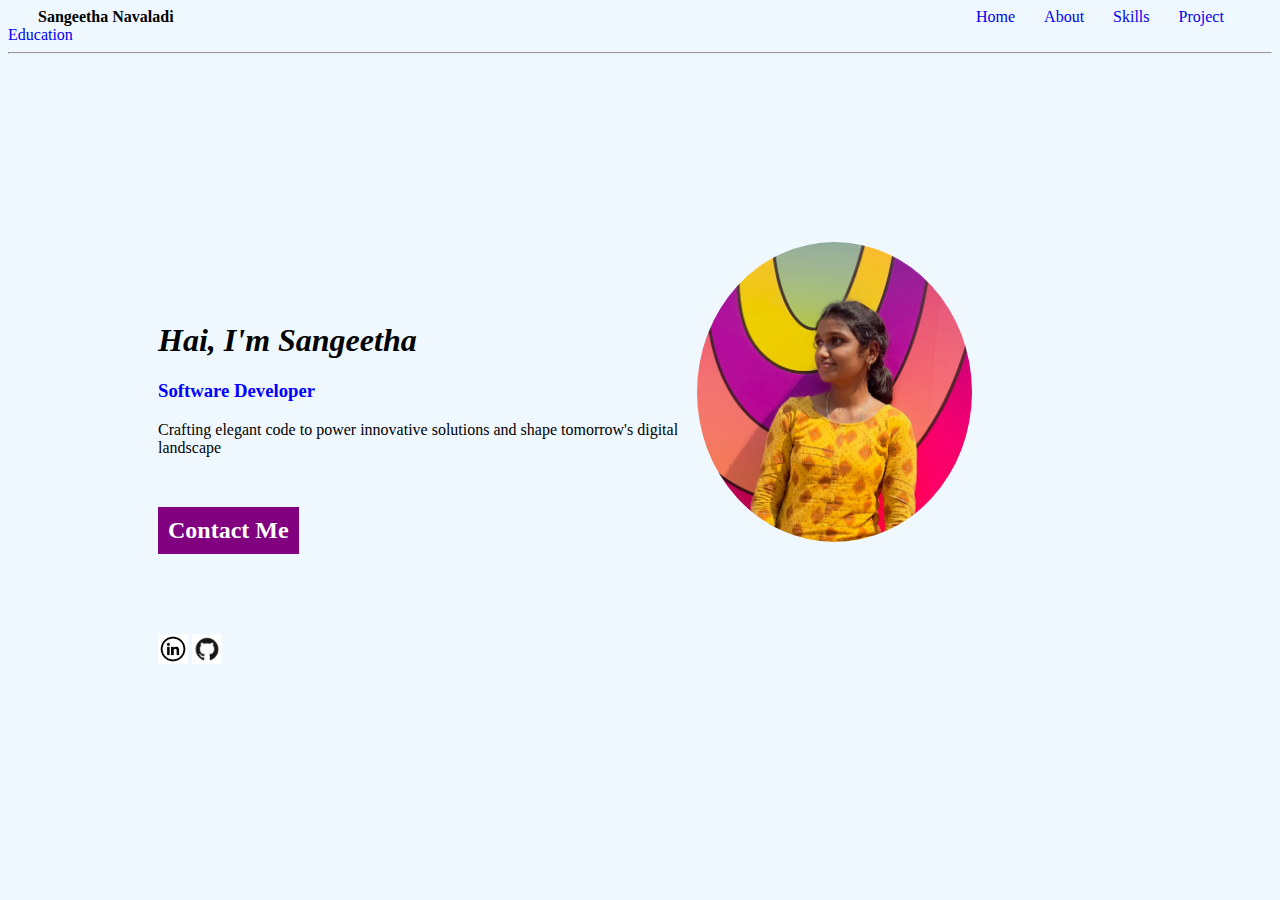
<file: index.html>
<!DOCTYPE html>
<html lang="en">
<head>
    <meta charset="UTF-8">
    <meta name="viewport" content="width=device-width, initial-scale=1.0">
    <title>Portfolio</title>
    <link rel="stylesheet" href="style.css">
</head>

<body>
    <header>
    <h4>Sangeetha Navaladi</h4>
    <nav class="first">
        <ul>
            <li><a href="index.html">Home</a></li>
            <li><a href="about.html">About</a></li>
            <li><a href="skills.html">Skills</a></li>
            <li><a href="project.html">Project</a></li>
            <li><a href="education.html">Education</a></li>
        </ul>
    </nav>
    </header>
<hr>
<div class="second">
    <img src="photo.jpg" class="photostyle"></div>
    <div><h1 class="names">Hai, I'm Sangeetha</h1>
    <h3 class="third">Software Developer</h3>
    <p>Crafting elegant code to power innovative solutions and shape tomorrow's digital landscape</p>

    <h2 class="contacts"><a>Contact Me</a></h2>
    <div class="logo">
    <a href="https://www.linkedin.com/in/sangeetha-navaladi-50a771261" class="linkedin1">
    <img src="linkedin.webp" class="linkedinlogo">
    </a>

    <a href="https://github.com/SangeethaNavaladi" class="github1">
    <img src="github.png" class="githublogo">
    </a>
    </div>

    
</div>

</body>
</html>
</file>
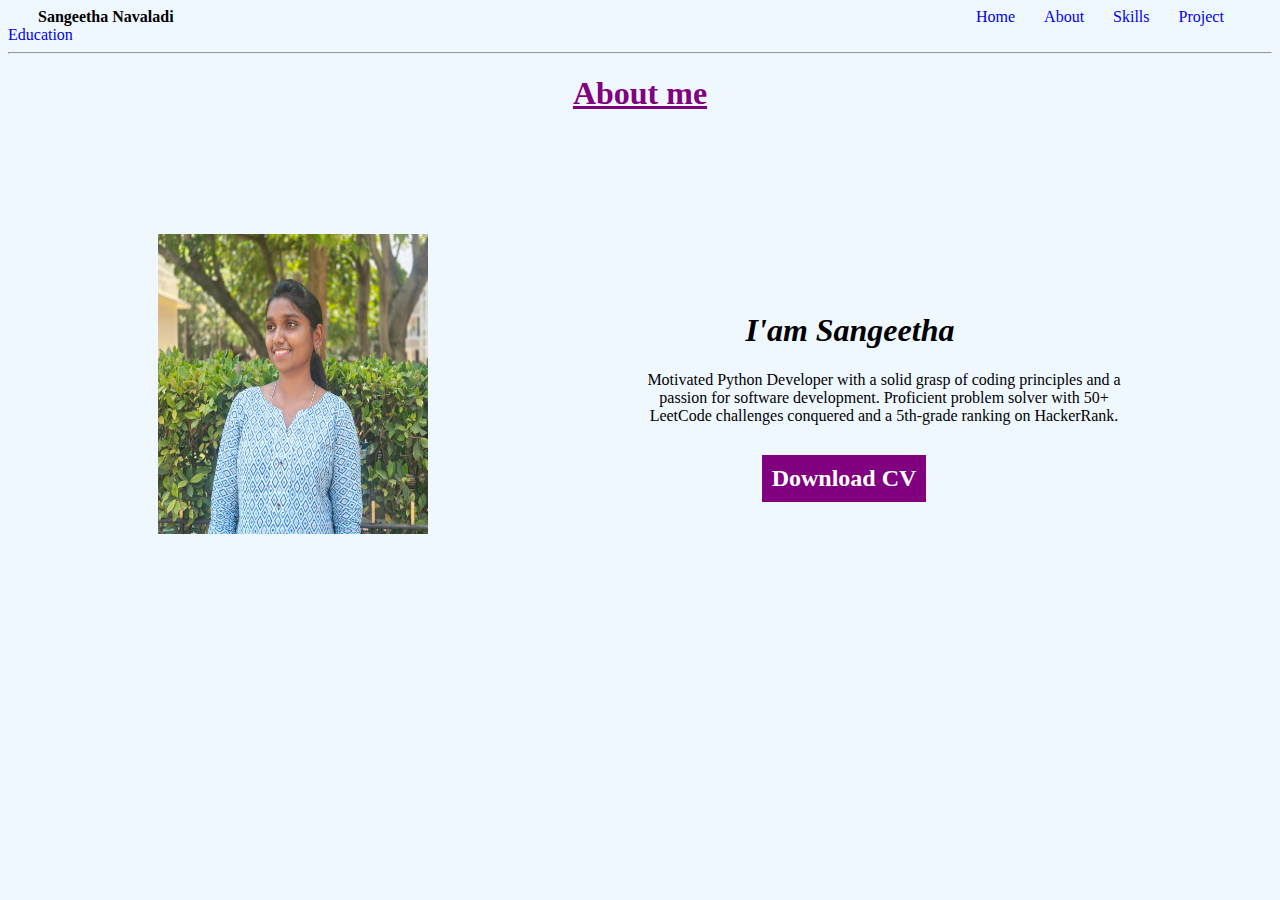
<file: about.html>
<!DOCTYPE html>
<html lang="en">
<head>
    <meta charset="UTF-8">
    <meta name="viewport" content="width=device-width, initial-scale=1.0">
    <title>Document</title>
    <link rel="stylesheet" href="about-style.css">
</head>

<body>
    <header>
    <h4>Sangeetha Navaladi</h4>
    <nav class="first">
        <ul>
            <li><a href="index.html">Home</a></li>
            <li><a href="about.html">About</a></li>
            <li><a href="skills.html">Skills</a></li>
            <li><a href="project.html">Project</a></li>
            <li><a href="education.html">Education</a></li>
        </ul>
    </nav>
    </header>
<hr>
    <h1 class="abouts"> About me</h1>
    <div><img src="photo1.jpg" class="photos"></div> 
    <div class="center">
    <h1 class="names">I'am Sangeetha</h1>
    <p>Motivated Python Developer with a solid grasp of coding principles and a passion for software development. Proficient problem solver with 50+ LeetCode challenges conquered and a 5th-grade ranking on HackerRank.</p>
    <h2><a href="Sangeetha Navaladi.pdf" target="_blank" class="resume-link">Download CV</a></h2>
    </div>
</body>
</html>
</file>
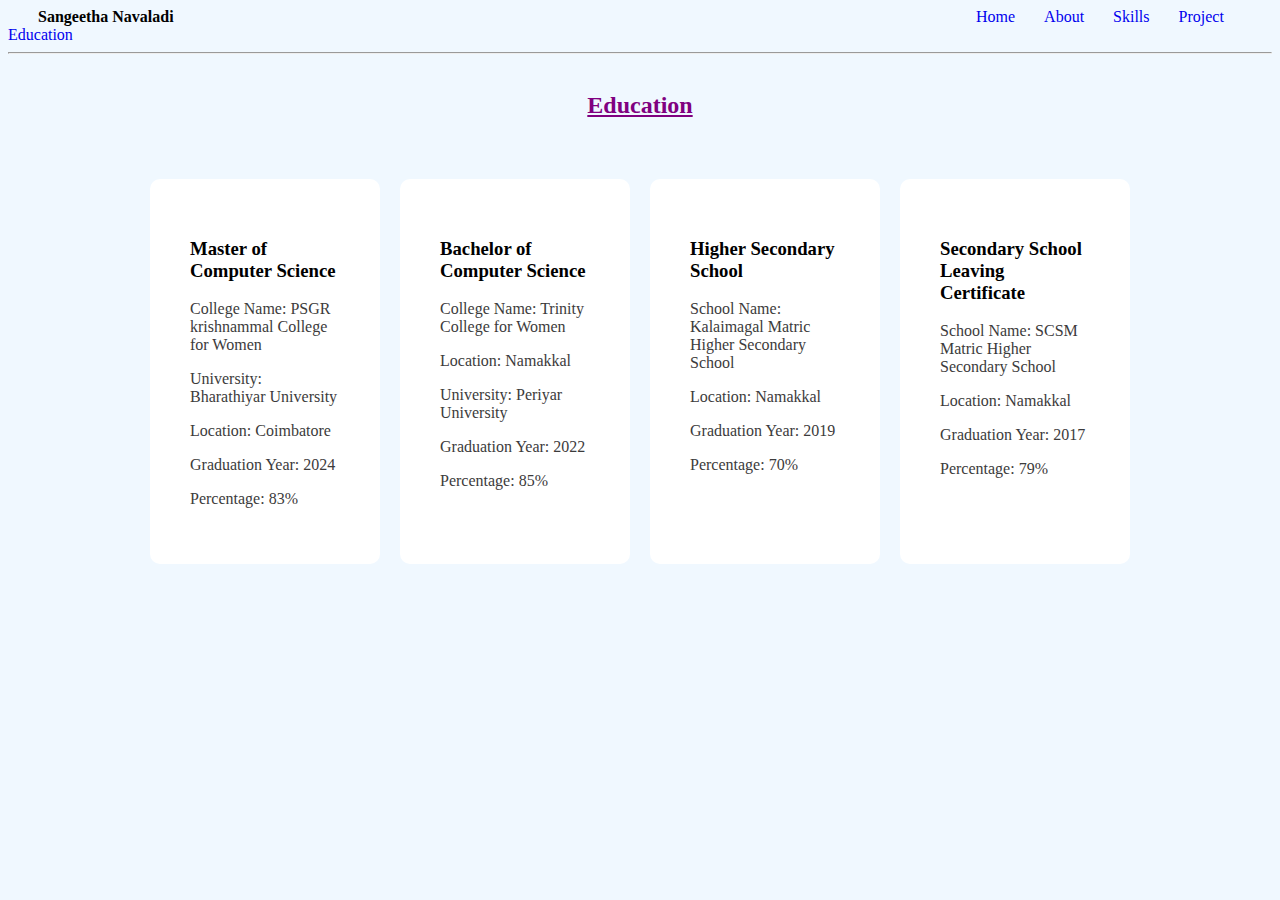
<file: education.html>
<!DOCTYPE html>
<html lang="en">
<head>
    <meta charset="UTF-8">
    <meta name="viewport" content="width=device-width, initial-scale=1.0">
    <title>Education</title>
    <link rel="stylesheet" href="education-style.css">
</head>
<body>
    <header>
        <h4>Sangeetha Navaladi</h4>
    
        <nav class="first">
            <ul>
                <li><a href="index.html">Home</a></li>
                <li><a href="about.html">About</a></li>
                <li><a href="skills.html">Skills</a></li>
                <li><a href="project.html">Project</a></li>
                <li><a href="education.html">Education</a></li>
            </ul>
        </nav>
        </header>
    <hr>
    <div class="education-section">
        <h2>Education</h2>
        <div class="education-list">
            <div class="education-entry">
                <h3>Master of Computer Science</h3>
                <p>College Name: PSGR krishnammal College for Women</p>
                <p>University: Bharathiyar University</p>
                <p>Location: Coimbatore</p>
                <p>Graduation Year: 2024</p>
                <p>Percentage: 83%</p>
            </div>

            <div class="education-entry">
                <h3>Bachelor of Computer Science</h3>
                <p>College Name: Trinity College for Women</p>
                <p>Location: Namakkal</p>
                <p>University: Periyar University</p>
                <p>Graduation Year: 2022</p>
                <p>Percentage: 85%</p>
            </div>

            <div class="education-entry">
                <h3>Higher Secondary School</h3>
                <p>School Name: Kalaimagal Matric Higher Secondary School</p>
                <p>Location: Namakkal</p>
                <p>Graduation Year: 2019</p>
                <p>Percentage: 70%</p>
            </div>
            <div class="education-entry">
                <h3>Secondary School Leaving Certificate</h3>
                <p>School Name: SCSM Matric Higher Secondary School</p>
                <p>Location: Namakkal</p>
                <p>Graduation Year: 2017</p>
                <p>Percentage: 79%</p>
            </div>
        </div>
    </div>
</body>
</html>
</file>
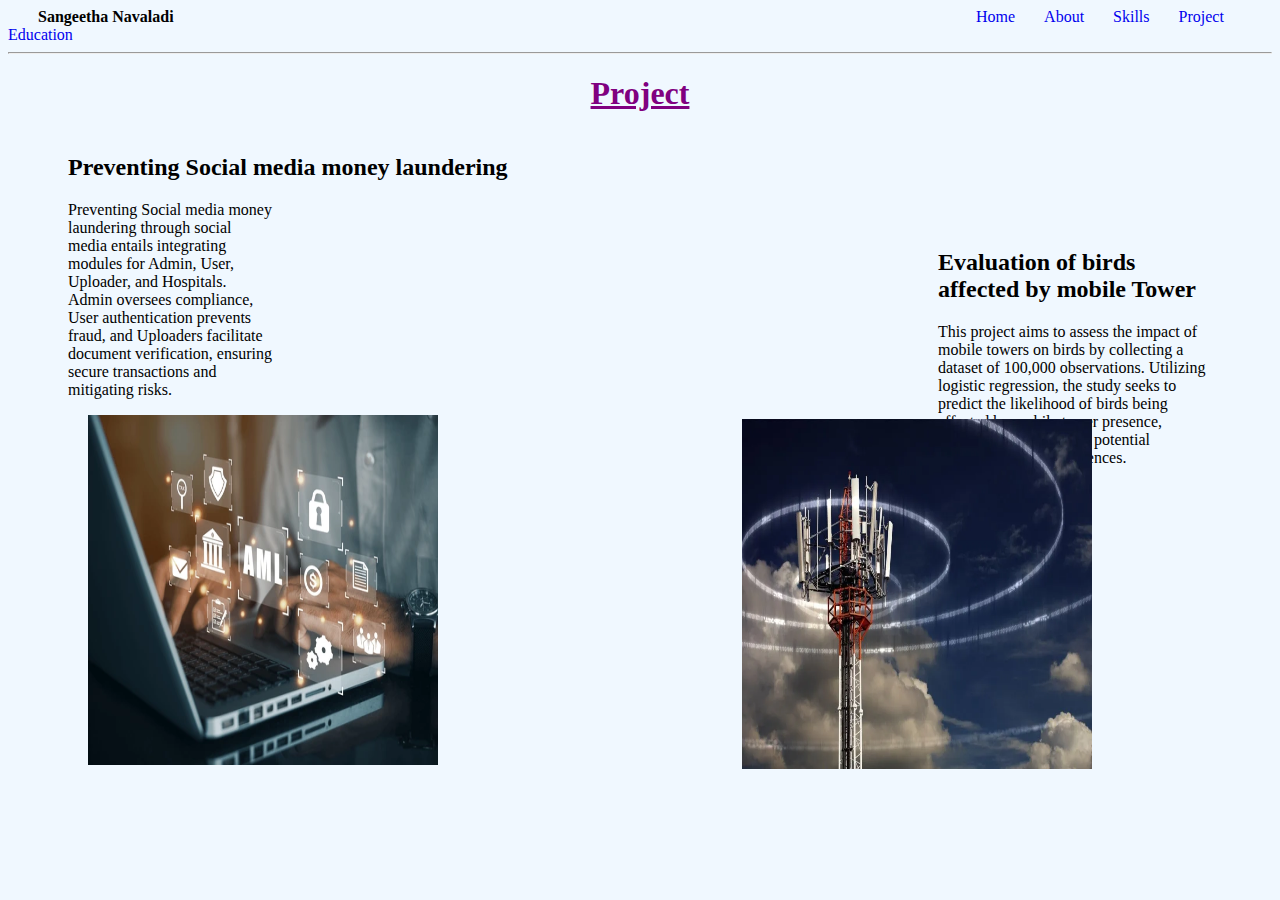
<file: project.html>
<!DOCTYPE html>
<html lang="en">
<head>
    <meta charset="UTF-8">
    <meta name="viewport" content="width=device-width, initial-scale=1.0">
    <title>Project Title</title>
    <link rel="stylesheet" href="project-style.css">
</head>
<body>
    <header>
        <h4>Sangeetha Navaladi</h4>

    <nav class="first">
        <ul>
            <li><a href="index.html">Home</a></li>
            <li><a href="about.html">About</a></li>
            <li><a href="skills.html">Skills</a></li>
            <li><a href="project.html">Project</a></li>
            <li><a href="education.html">Education</a></li>
        </ul>
    </nav>
    </header>
    <hr>
    <h1 class="projecthead">Project</h1>
        <div class="project-details">
            <h2>Preventing Social media money laundering</h2>
            <p class="socialcon">Preventing Social media money laundering through social media entails integrating modules for Admin, User, Uploader, and Hospitals. Admin oversees compliance, User authentication prevents fraud, and Uploaders facilitate document verification, ensuring secure transactions and mitigating risks.</p>
        </div>
        <div class="project-images">
            <img src="moneylaundering.webp" alt="Project Image">
        </div>

        <div class="project-details1">
        <h2 class="birdshead">Evaluation of birds affected by mobile Tower</h2>
        <p class="birdscon">This project aims to assess the impact of mobile towers on birds by collecting a dataset of 100,000 observations. Utilizing logistic regression, the study seeks to predict the likelihood of birds being affected by mobile tower presence, facilitating insights into potential environmental consequences.</p>
        </div>

        <div class="project-images1">
            <img src="birdsimg.webp" alt="Project Image">
        </div>
</body>
</html>
</file>
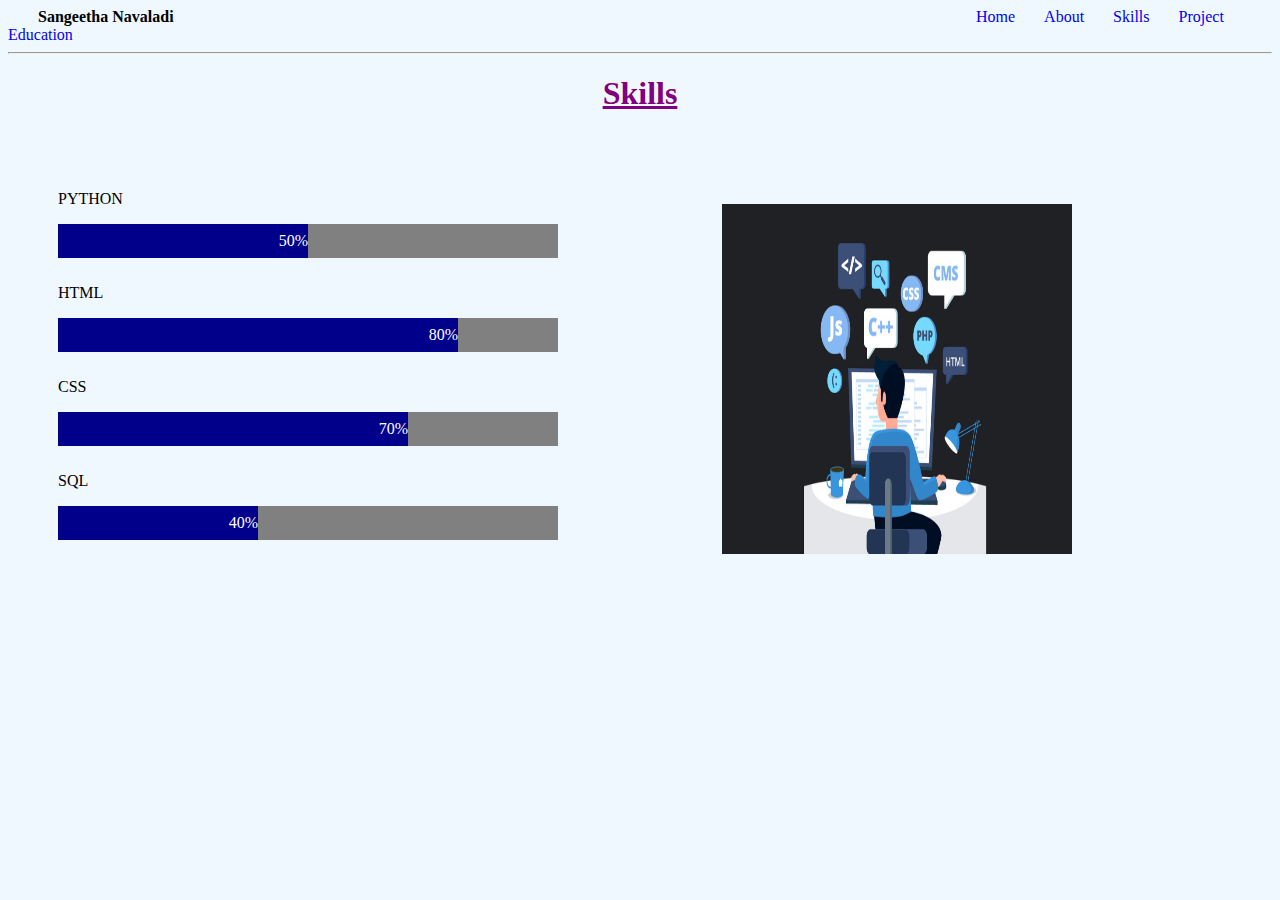
<file: skills.html>
<!DOCTYPE html>
<html lang="en">
<head>
    <meta charset="UTF-8">
    <meta name="viewport" content="width=device-width, initial-scale=1.0">
    <title>Document</title>
    <link rel="stylesheet" href="additional-style.css">
</head>
<body>
    <header>
        <h4>Sangeetha Navaladi</h4>
    
        <nav class="first">
            <ul>
                <li><a href="index.html">Home</a></li>
                <li><a href="about.html">About</a></li>
                <li><a href="skills.html">Skills</a></li>
                <li><a href="project.html">Project</a></li>
                <li><a href="education.html">Education</a></li>
            </ul>
        </nav>
        </header>
    <hr>
    <h1 class="skillhead">Skills</h1>
    
    <div class="skillsphoto"><img src="skillimg.jpg"></div>

    <p class="skillpara">PYTHON</p>
    <div class="container">
    <div class="skills python">50%</div>
    </div>

    <p class="skillpara">HTML</p>
    <div class="container">
    <div class="skills html">80%</div>
    </div>
    
    <p class="skillpara">CSS</p>
    <div class="container">
    <div class="skills css">70%</div>
    </div>

    <p class="skillpara">SQL</p>
    <div class="container">
    <div class="skills sql">40%</div>
    </div>


</body>
</html>
</file>
<file: style.css>
body{
    background-color: aliceblue;
}

.first{
    background-color: aliceblue;
    color: black;
    display: inline;
}
.first a{
    text-decoration: none;
}

.first ul,li{
    display: inline;
}
.menu-toggle{
    display: none;
}

h4{
    display: inline;
    margin-left: 30px;
}

.first ul{
    margin-left: 60%;
}

.first li{
    margin-right: 25px;
}

.second{
    padding: 200px;
}
h3{
    color: #3c3b3b;
}
.photostyle{
    border-radius: 50%;
    height: 300px;
    width: 275px;
    float: right;
    margin-right: 100px;
    margin-top: -20px;
}
.text{
    display: inline-block;
    margin-top: -200px;
    margin-left: 150px;
}
.third{
    color: blue;
    margin-left: 150px;
}
p{
    margin-left: 150px;
}

.names{
    font-style: italic;
    margin-top: -140px;
    margin-left: 150px;
}

.linkedin1 {
    width: 30px;
    display: inline-block; 
}

.linkedinlogo {
    width: 100%; 
    height: auto;
    margin-top: 60px; 
    margin-left: 150px;
}

.contacts a{
    color: white;
    margin-top: 30px;
    padding: 10px;
    background-color: purple;
    display: inline-block;
    text-decoration: none;
    margin-left: 150px;
}

.github1 {
    width: 30px;
    display: inline-block; 
}

.githublogo {
    width: 100%; 
    height: auto;
    margin-top: 60px; 
    margin-left: 150px;
}

@media (max-width: 1024px) {
    .first {
        flex-direction: column;
        text-align: center;
    }

    .first ul {
        margin: 10px 0 0 0;
        padding: 0;
        flex-direction: column;
        align-items: center;
        margin-left: 35%;
    }

    .first li {
        margin: 10px 0;
        margin-right: 10px;
    }

    .second {
        padding: 50px 20px;
    }

    .photostyle {
        float: none;
        margin: 20px auto;
        display: block;
    }

    .text, .third, p, .names, .linkedinlogo, .githublogo, .contacts a {
        margin-left: 0;
        text-align: center;
        display: block;
        margin-top: 20px;
    }

    .names {
        margin-top: 0;
    }
    .contacts a {
        display: inline-block;
    }
    .contacts {
        text-align: center;
    }
    .logo {
        display: flex;
        justify-content: center;
    }
}

@media (max-width: 768px) {
    .first {
        flex-direction: column;
        text-align: center;
    }

    .first ul {
        margin: 10px 0 0 0;
        padding: 0;
        flex-direction: column;
        align-items: center;
        margin-left: 1%;
    }

    .first li {
        margin: 10px 0;
        margin-right: 10px;
    }

    .second {
        padding: 50px 20px;
    }

    .photostyle {
        float: none;
        margin: 20px auto;
        display: block;
    }

    .text, .third, p, .names, .linkedinlogo, .githublogo, .contacts a {
        margin-left: 0;
        text-align: center;
        display: block;
        margin-top: 20px;
    }

    .names {
        margin-top: 0;
    }
    .contacts a {
        display: inline-block;
    }
    .contacts {
        text-align: center;
    }
    .logo {
        display: flex;
        justify-content: center;
    }
}

@media (max-width: 480px) {
    .first ul{
        margin-left: 10px;
    }
    h4{
        display: block;
        margin-right: 10px;
    }

    .photostyle {
        height: 200px;
        width: 175px;
    }

    .contacts a {
        padding: 5px;
        margin-top: 10px;
        display: inline-block;
    }
    .contacts{
        text-align: center;
    }
    .logo {
        display: flex;
        justify-content: center;
    }

    }
</file>
<file: about-style.css>
body{
    background-color: aliceblue;
}

.first{
    background-color: aliceblue;
    color: black;
    display: inline;
}
.first a{
    text-decoration: none;
}

.first ul,li{
    display: inline;
}
.menu-toggle{
    display: none;
}

h4{
    display: inline;
    margin-left: 30px;
}

.first ul{
    margin-left: 60%;
}

.first li{
    margin-right: 25px;
}
.abouts{
    text-align: center;
    color: purple;
    text-decoration: underline;
}
.photos{
    width: 270px;
    height: 300px;
    float: left;
    margin-top: 100px;
    margin-left: 150px;
}
.center{
    text-align: center;
    margin-top: 200px;
}
.names{
    font-style: italic;
}
p {
    width: 600px;
    margin: 0 auto;
    text-align: center;
    transform: translateX(200px);
}
.resume-link:hover {
    color: black;
}
.resume-link {
    color: white;
    background-color: purple;
    margin: 10px;
    margin-left: -2px;
    padding: 10px;
    display: inline-block;
    text-decoration: none;
}
h2{
    text-align: center;
}

@media (max-width: 1024px) {
    .first {
        flex-direction: column;
        text-align: center;
    }

    .first ul {
        margin: 10px 0 0 0;
        padding: 0;
        flex-direction: column;
        align-items: center;
        margin-left: 35%;
    }

    .first li {
        margin: 10px 0;
        margin-right: 10px;
    }
    .abouts{
        text-align: center;
        text-decoration: underline;
        color: purple;
    } 
    p{
        transform: translateX(60px);
    } 
    .center{
        margin-top: 150px;
    }

}

@media (max-width: 768px) {
    .first {
        flex-direction: column;
        text-align: center;
    }

    .first ul {
        margin: 10px 0 0 0;
        padding: 0;
        flex-direction: column;
        align-items: center;
        margin-left: 1%;
    }

    .first li {
        margin: 10px 0;
        margin-right: 10px;
    }
    .center{
        margin: auto;
        float: none;
    }
    .photos{
        float: none;
        margin: 20px auto;
        display: block;
        margin-top: 20px;
    }
    p{
        transform: none;
        width: 300px;
        text-align: center;
    }

}

@media (max-width: 480px) {
    .first ul{
        margin-left: 10px;
    }
    h4{
        display: block;
        margin-right: 10px;
    }
    .center{
        margin: auto;
        float: none;
    }
    .photos{
        float: none;
        margin: 20px auto;
        display: block;
        margin-top: 20px;
    }
    p{
        transform: none;
        width: none;
        text-align: center;
    }
}
</file>
<file: education-style.css>
body{
    background-color: aliceblue;
}

.first{
    background-color: aliceblue;
    color: black;
    display: inline;
}
.first a{
    text-decoration: none;
}

.first ul,li{
    display: inline;
}

h4{
    display: inline;
    margin-left: 30px;
}

.first ul{
    margin-left: 60%;
}

.first li{
    margin-right: 25px;
}
* {
    box-sizing: border-box;
}
.education-section {
    max-width: 1000px;
    margin: 0 auto;
    padding-top: 10px;
}

h2 {
    text-align: center;
    padding-bottom: 30px;
    text-decoration: underline;
    color: purple;
}

.education-list {
    display: flex;
    flex-wrap: wrap;
}
.education-entry {
    flex: 1;
    background-color: #fff;
    padding: 40px;
    margin: 10px;
    border-radius: 10px;
}
p{
    color: #3c3b3b;
}

@media (max-width: 1024px) {
    .first {
        flex-direction: column;
        text-align: center;
    }
    
    .first ul {
        margin: 10px 0 0 0;
        padding: 0;
        flex-direction: column;
        align-items: center;
        margin-left: 35%;
    }
    
    .first li {
        margin: 10px 0;
        margin-right: 10px;
    }
}

@media only screen and (max-width: 768px) {
    .first {
        flex-direction: column;
        text-align: center;
    }
    
    .first ul {
        margin: 10px 0 0 0;
        padding: 0;
        flex-direction: column;
        align-items: center;
        margin-left: 1%;
    }
    
    .first li {
        margin: 10px 0;
        margin-right: 10px;
    }
}

@media (max-width: 480px) {
    .first ul{
        margin-left: 10px;
    }
    h4{
        display: block;
        margin-right: 10px;
    }
}
</file>
<file: project-style.css>
body{
    background-color: aliceblue;
}

.first{
    background-color: aliceblue;
    color: black;
    display: inline;
}
.first a{
    text-decoration: none;
}

.first ul,li{
    display: inline;
}

h4{
    display: inline;
    margin-left: 30px;
}

.first ul{
    margin-left: 60%;
}

.first li{
    margin-right: 25px;
}
.projecthead {
    text-align: center;
    text-decoration: underline;
    color: purple;
}
.project-details {
    display: inline-block;
    padding-left: 60px;
}
.socialcon{
    margin-right: 1000px;
}
.birdscon{
    margin-left: 1000px;
}
.birdshead{
    margin-left: 1000px;
}
.project-images img {
    display: inline-block;
    height: 350px;
    width: 350px;
    margin-left: 80px;
}
.project-details1 {
    float: right;
    margin-top: -540px;
    padding-right: 50px;
    margin-left: -70px;
}
.project-images1 img{
    float: right;
    width: 350px;
    height: 350px;
    margin-top: -350px;
    margin-right: 180px;
}

@media (max-width: 1024px) {
    .first {
        flex-direction: column;
        text-align: center;
    }
    
    .first ul {
        margin: 10px 0 0 0;
        padding: 0;
        flex-direction: column;
        align-items: center;
        margin-left: 35%;
    }
    
    .first li {
        margin: 10px 0;
        margin-right: 10px;
    }
    .project-details {
        display: block;
        margin: 0 auto;
    }
    .socialcon{
        margin-right: 450px;
        text-align: left;
    }
    .project-images img{
        display: block;
        float: none;
        height: 200px;
        width: 200px;
        margin: 0 auto;
        margin-top: -150px;
        margin-right: 50px;

    }
    .birdshead{
        margin-left: 50px;
    }
    .birdscon{
        margin-left: 50px;
        margin-right: 450px;
    }
    .project-details1 {
        float: none;
        display: block;
        margin: 0 auto;
    }
    .project-images1 img{
        display: block;
        float: none;
        width: 200px;
        height: 200px;
        margin: 0 auto;
        margin-top: -160px;
        margin-right: 50px;
    }
    .project-images1{
        margin-left: 200px;
    }
    
}

@media (max-width: 768px) {
    .first {
        flex-direction: column;
        text-align: center;
    }

    .first ul {
        margin: 10px 0 0 0;
        padding: 0;
        flex-direction: column;
        align-items: center;
        margin-left: 1%;
    }

    .first li {
        margin: 10px 0;
        margin-right: 10px;
    }

    .socialcon {
        margin-right: 50px;
    }

    .project-images img {
        display: block;
        float: none;
        height: 250px;
        width: 250px;
        margin: 0 auto;
    }

    .project-images {
        margin-right: 50px;
        text-align: center;
    }

    .birdshead {
        margin-left: 50px;
    }

    .birdscon {
        margin-right: 50px;
    }

    .project-details1 {
        float: none;
        display: block;
        margin: 0 auto;
    }

    .project-images1 img {
        display: block;
        float: none;
        width: 250px;
        height: 250px;
        margin: 0 auto;
    }

    .project-images1 {
        margin-left: auto;
        margin-right: auto;
        text-align: center;
        margin-right: 40px;
    }
}

@media (max-width: 480px) {
    .first ul {
        margin-left: 10px;
    }

    h4 {
        display: block;
        margin-right: 10px;
    }

    .birdscon {
        margin: 0 auto;
        margin-left: 50px;
    }

    .project-images {
        float: none;
        margin: 0 auto;
        text-align: center;
    }

    .project-images1 {
        float: none;
        margin: 0 auto;
        margin-top: 10px;
        text-align: center;
    }
}
</file>
<file: additional-style.css>
body{
    background-color: aliceblue;
}

.first{
    background-color: aliceblue;
    color: black;
    display: inline;
}
.first a{
    text-decoration: none;
}

.first ul,li{
    display: inline;
}

h4{
    display: inline;
    margin-left: 30px;
}

.first ul{
    margin-left: 60%;
}

.first li{
    margin-right: 25px;
}

* {
    box-sizing: border-box;
}

.container{
    width: 500px;
    background-color: grey;
    margin-bottom: 10px;
    margin-left: 50px;
}

.skills{
    text-align: right;
    padding-top: 8px;
    padding-bottom: 8px;
    color: white;
}

.python{
    width: 50%;
    background-color:darkblue;
}
.html{
    width: 80%;
    background-color:darkblue;
}
.css{
    width: 70%;
    background-color:darkblue;
}
.sql{
    width: 40%;
    background-color:darkblue;
}
.skillhead{
    text-align: center;
    text-decoration: underline;
    padding-bottom: 40px;
    color: purple;
}

.skillpara{
    display: inline-block;
    margin-left: 50px;
}


.skillsphoto img {
    width: 350px;
    height: 350px;
    float: right;
    margin-right: 200px;
    margin-top: 30px;
}

@media (max-width: 1024px) {
.first {
    flex-direction: column;
    text-align: center;
}

.first ul {
    margin: 10px 0 0 0;
    padding: 0;
    flex-direction: column;
    align-items: center;
    margin-left: 35%;
}

.first li {
    margin: 10px 0;
    margin-right: 10px;
}


.skillsphoto img{
    margin-right: 20px;
    margin-top: 60px;
    height: 300px;
    width: 300px;
}
.container{
    width: 350px;
}

}

@media (max-width: 768px) {
.first {
    flex-direction: column;
    text-align: center;
}

.first ul {
    margin: 10px 0 0 0;
    padding: 0;
    flex-direction: column;
    align-items: center;
    margin-left: 1%;
}

.first li {
    margin: 10px 0;
    margin-right: 10px;
}
.skillsphoto img {
    float: none;
    display: block;
    margin: 20px auto;
}
.container {
    width: 350px;
    margin: 0 auto;
}
.skillpara {
    margin-left: 0;
    text-align: center;
    width: 100%;
}

}

@media (max-width: 480px) {
.first ul{
    margin-left: 10px;
}
h4{
    display: block;
    margin-right: 10px;
}
.skillsphoto img{
    float: none;
    display: block;
    margin: 20px auto;
}
.container{
    width: 300px;
}

}
</file>
